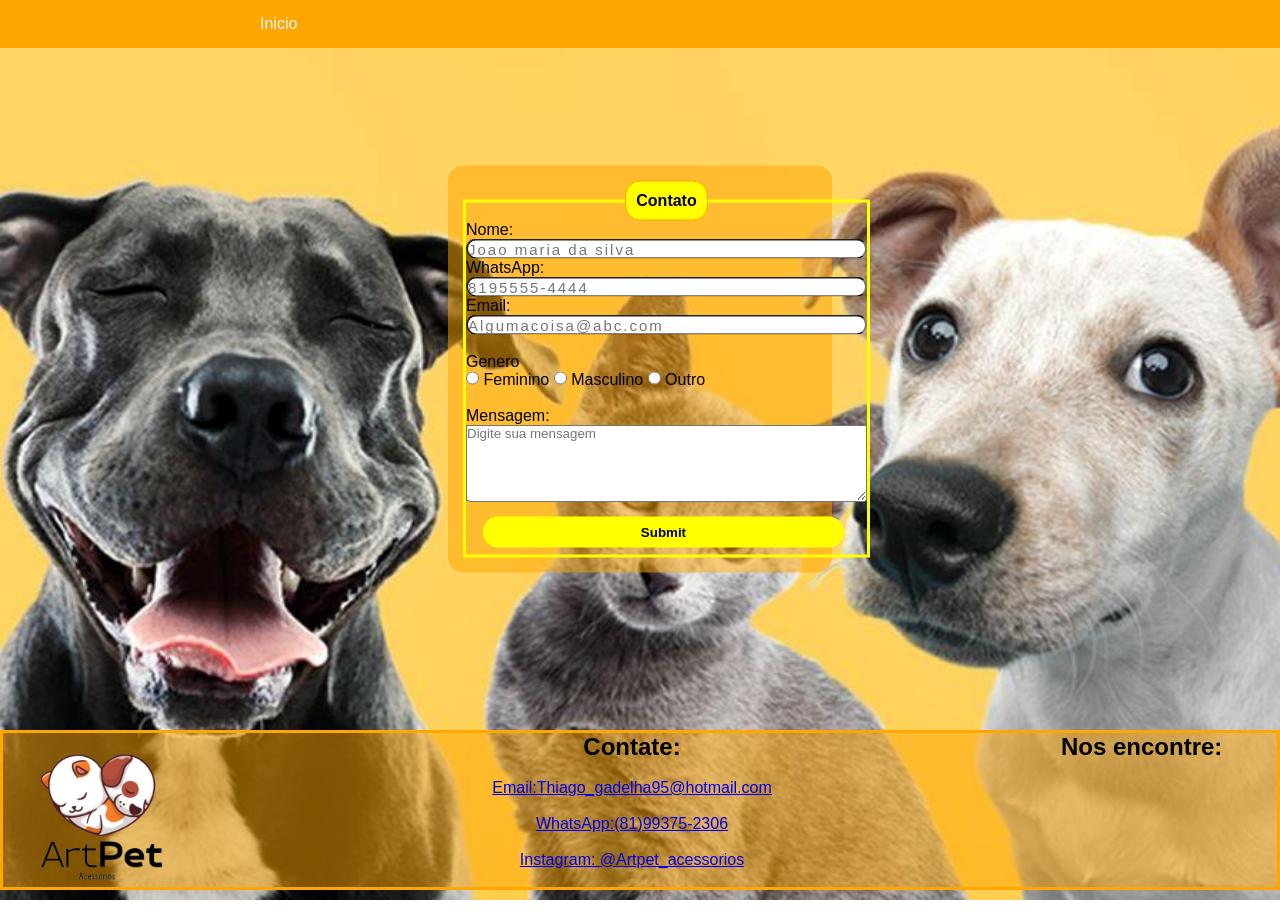
<file: formulario.html>
<!DOCTYPE html>
<html lang="en">
<head>
    <meta charset="UTF-8">
    <meta http-equiv="X-UA-Compatible" content="IE=edge">
    <meta name="viewport" content="width=device-width, initial-scale=1.0">
    <title>Formulario</title>
    <link href="css/formulario.css" type="text/css" rel="stylesheet" />
</head>

<body>
    <nav id="menu-h">
        <ul>
            <li><a href="index.html">Inicio</a></li>
        </ul>
    </nav>

    <div class="formulario-container">
        <form action="">
            <fieldset>
                <legend><b>
                    Contato  
                    </b>
                </legend>
                        <div class="imputbox">
                  <label for="nome" class="LabelImput">Nome:</label>
                  <br>
                <input id="nome" type="text " name="name" placeholder="Joao maria da silva" class="imputUser" required>
                        </div>
                
                        <div class="imputbox">
                 <label for="WhatsApp" class="LabelImput">WhatsApp:</label>
                 <br>
                 <input id="WhatsApp" type="text " name="WhatsApp" placeholder="8195555-4444" class="imputUser" required>
                        </div>
                
                        <div class="imputbox">
                <label  for="email" class="LabelImput">Email:</label>
                <br>
                <input id="Email" type="text" name="Email" placeholder="Algumacoisa@abc.com" class="imputUser" required>
                        </div>
<br>
                         <p>Genero</p>
                         <input type="radio" id="feminino" name="genero" value="feminino" required>
                         <label for="feminino">Feminino</label>    
                         <input type="radio" id="masculino" name="genero" value="masculino" required>
                         <label for="masculino">Masculino</label> 
                         <input type="radio" id="outro" name="genero" value="outro" required>
                         <label for="outro">Outro</label> 
<br>

                                
                <br>
                         <div class="imputbox">
                            
                <label  for="message" class="LabelImput">Mensagem:</label>
                <br>
                 <textarea  name="message" id="message" cols="48"
                 rows="5" placeholder="Digite sua mensagem" required></textarea>     
                        </div>
                
                            <br><b>
                <input type="submit" name="submit" id="submit"></input></b>
            </fieldset>
        
        </form>
    </div>

    <footer class="footer-all" >
        <div class="footer-container">
        <div class="footer-contenti">
          <img src="logo.png" 
          margin="-20"
          width="200px"
          height="200px">
         </div>
        <div class="footer-content">
          <h2 id="works">Contate:</h2>
          <br>
          <a href="#">Email:Thiago_gadelha95@hotmail.com</a>
          <br>
          <a href="#">WhatsApp:(81)99375-2306</a>   
          <br>
          <a href="#">Instagram: @Artpet_acessorios</a>   
      
        </div>
        <div class="footer-contente">
      
          <h2 id="encontre">Nos encontre:</h2>
      
          <iframe src="https://www.google.com/maps/embed?pb=!1m18!1m12!1m3!1d3950.918496194008!2d-34.8938612852204!3d-8.007341994233514!2m3!1f0!2f0!3f0!3m2!1i1024!2i768!4f13.1!3m3!1m2!1s0x7ab18245de3eb53%3A0x664afed95e66923!2sSubida%20da%20Garapeira%2C%208%20-%20Porto%20da%20Madeira%2C%20Recife%20-%20PE%2C%2052130-191!5e0!3m2!1spt-BR!2sbr!4v1647791167224!5m2!1spt-BR!2sbr" 
          width="200" 
          height="100" 
          style="border:0; margin: 8px;" 
          allowfullscreen="" 
          loading="lazy">
        </iframe> 
        </div>
        </div>
      
      </footer>

</body>
</html>
</file>
<file: css/formulario.css>
*{
    margin: 0 auto;
    padding: 0;
    box-sizing: border-box;
    font-family: 'Open Sans', sans-serif;
    `
}
body{
    /* background-color: #000000; */
     background-image: url(../background.jpg.jpg);
     background-repeat: no-repeat;
     background-attachment: fixed;
     background-size: cover;
     background-position: center;
    }

    #menu-h{
        background-color: rgb(255, 166, 0);
        padding: 0px;
        left: 10px;
    }
    #menu-h ul{
        max-width: 800px;
        list-style: none;
        padding: 0;
        background-color: rgb(255, 166, 0);
    }
    
    #menu-h ul li{
        display: inline;
        padding: 5px;
    }
    
    #menu-h ul li a{
        color: aliceblue;
        display: inline-block;
        padding: 15px;
        text-decoration: none;
        transition: all .6s;
        
    }
    
    #menu-h ul li a:hover {
        background-color: rgb(255, 30, 0);
    }
    
   /* #menu-h ul li:last-child a {
        float: right;
        background-color: red;
    }
*/
.formulario-container{
    position: absolute;
    top: 41%;
    left: 50%;
    transform: translate(-50%, -50%);
    background-color: rgb(255, 166, 0, 50%);
    padding: 15px;
    border-radius: 15px;
    width: 30%;
}
    fieldset{
        border: 3px solid yellow;
    }

    legend{
        border: 1px solid orange;
        padding: 10px;
        background-color: yellow;
        border-radius: 15px;
    }

    .imputbox{
        position: relative;
    }


   .imputUser{
    
    
    /*background: rgb(255, 166, 0, 80%); */
    border-bottom: 1px solid;
    border-radius: 10px;
    outline: none;
    font-size: 15px;
    width: 100%;
    letter-spacing: 2px;
   }

   .LabelImput{
       position: absolute;
       top: 0px;
       left: 0px;
       pointer-events: none;
       transition: .5s;
   }
    .imputUser:focus ~.LabelImput{
        top: -20px;
        font-size: 12px;
    }    

    #submit{
        background-color: yellow;
        position: relative;
        right: -17px;
        top: -7px;
        width: 90%;
        border: none;
        padding: 8px;
        color: ;
        font-size: 25px,;
        font-weight: bold;
        cursor: pointer;
        border-radius: 80px;
    }
/*
    background-color: rgba(224, 133, 12, 0.856);
    border: solid 7px, rgb(7, 5, 1);
    width: 200px;
    height: 400px;
    align-items: center;
    justify-content: center;
    position: absolute;
    padding: 1px;
    margin: 0%;
    bottom: 50px;
    right: 550px;
    top: 100px;

}*/

.botao-form{
    padding: 500px, 20px; 
    left: -20px;
    margin: 0%;
    bottom: 100px;
    right: 0px;
    top: 0px;
}

.footer-container{
    background-color: rgb(255, 166, 0, 50%);
       display: flex;
       padding-top:0;
       margin-top: 10vh;
       position: absolute;
       border: solid, rgb(255, 166, 0,01);
       height: 160px;
       bottom: 10px;
       left: 0;
       right: 0;
}
.footer-content{
    display: flex;
    width: 300%;
    flex-direction: column;
}
.footer-contenti{
    position: relative;
    top: -20px;
    margin: 0;
}

.footer-contente{
    margin: 0;
}
</file>
